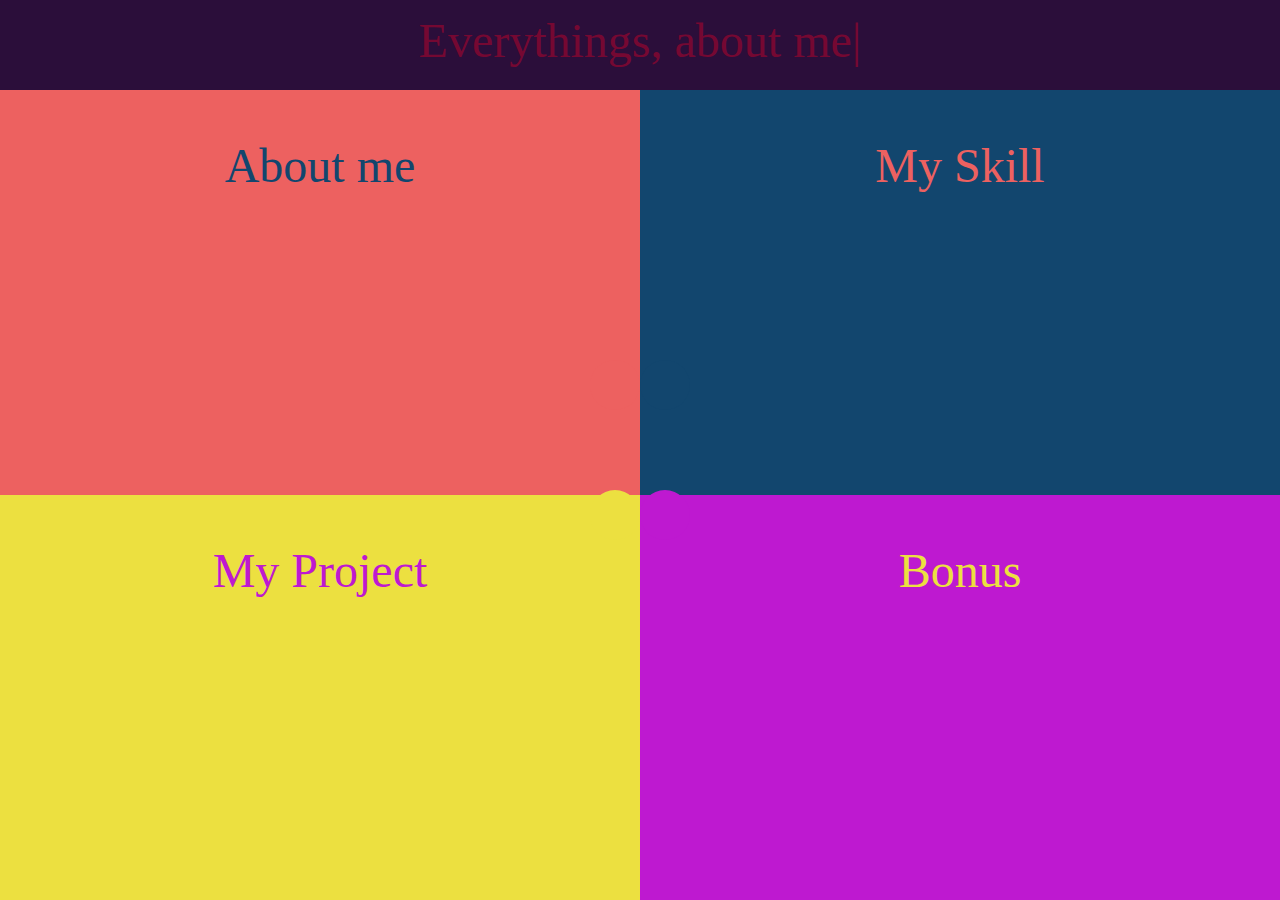
<file: home.html>
<!DOCTYPE html>
<html lang="fr" dir="ltr">
<head>
  <meta charset="utf-8">
  <title>My portfolio</title>
  <link rel="stylesheet" href="assets/css/style_home.css">
  <link rel="stylesheet" href="assets/css/shape.css">
</head>
<body>
  <nav id="navbar">
    <p>Everythings, <span id="typed_text"></span></p>
  </nav>
  <div id="section">

    <div id="about_me">
      <div id="me_circle"></div>
      <p class="section_name">About me</p>
    </div>

    <div id="my_skills">
      <div id="skills_circle"></div>
      <p class="section_name">My Skill</p>
    </div>

    <div id="my_projects">
      <div id="projects_circle"></div>
      <p class="section_name">My Project</p>
    </div>

    <div id="bonus">
      <div id="bonus_circle"></div>
      <p class="section_name">Bonus</p>
    </div>
    <div id="section_content">
      <div id="about_me_content">
        <p>Lorem ipsum dolor sit amet, consectetur adipisicing elit. Neque eius culpa, fuga in. Natus!</p>
      </div>
      <div id=""></div>
      <div id=""></div>
      <div id=""></div>
    </div>
  </div>
</body>
<script type="text/javascript" src="assets/js/script.js"></script>
<script type="text/javascript" src="libs/jquery-3.6.0.slim.min.js"></script>
<script type="text/javascript" src="libs/typed-2.0.12.min.js"></script>
<script type="text/javascript" src="libs/anime.min.js"></script>

</html>
</file>
<file: assets/css/style_home.css>
:root{
  --custom-purple : #2B0E3A;
  --custom-orange : #ED6160;
  --custom-blue : #12466E;
  --custom-yellow : #ECE040;
  --custom-pink : #BE19D0;
  --custom-darkPink : #750832;
}

html{
  height: 100%;
}

body{
  height: 100%;
  padding: 0;
  margin: 0;
}

#navbar{
  height: 10%;
  width: 100%;
  position: sticky;
  background-color: var(--custom-purple);
}

#navbar p{
  color: var(--custom-darkPink);
  font-size: 3em;
  text-align: center;
  margin: 0 auto;
  padding: 1%;
}

#typed_text{
  color: var(--custom-darkPink);
  /* font-size: 3em;
  text-align: center;
  margin: 0 auto;
  padding: 1%; */
}


#section{
display: grid;
grid-template-columns: 50% 50%;
grid-template-rows: 50% 50%;
height: 90%;
width: 100%;
}

#about_me{
  display: grid;
  grid-template-columns: 100%;
  height: 100%;
  width: 100%;
  background-color: var(--custom-orange);
}

#about_me p{
  color : var(--custom-blue);
}

#my_skills{
  height: 100%;
  width: 100%;
  background-color: var(--custom-blue);
}

#my_skills P{
  color : var(--custom-orange);
}

#my_projects{
  height: 100%;
  width: 100%;
  background-color: var(--custom-yellow);
}

#my_projects p{
  color: var(--custom-pink);
  }


#bonus{
  height: 100%;
  width: 100%;
  background-color: var(--custom-pink);
}

#bonus p {
  color: var(--custom-yellow);
}

.section_name{
  font-size: 3em;
  text-align: center;
}

#section_content{
  display: grid;
  grid-column: 100%;
  height: 100%;
  width: 100%;
}

#about_me_content{
  color: white;
  font-size: 3em;
  z-index: 0;
  height: 100%;
  width: 100%;
  background-color: green;
}
</file>
<file: assets/css/shape.css>
:root{
  --custom-purple : #2B0E3A;
  --custom-orange : #ED6160;
  --custom-blue : #12466E;
  --custom-yellow : #ECE040;
  --custom-pink : #BE19D0;
  --custom-darkPink : #750832;
}

#me_circle{
  position: fixed;
  top: 40%;
  right: 50%;
  border-radius: 50%;
  height: 50px;
  width: 50px;
  background-color: var(--custom-orange);
}

#about_me_content p{
  opacity: 1;
  display: none;
  -webkit-transition: opacity 0.3s ease-in-out;
}

#skills_circle{
  position: fixed;
  top: 40%;
  left: 50%;
  border-radius: 50%;
  height: 50px;
  width: 50px;
  background-color: var(--custom-blue);
}

#projects_circle{
  position: fixed;
  bottom: 40%;
  right: 50%;
  border-radius: 50%;
  height: 50px;
  width: 50px;
  background-color: var(--custom-yellow);
}


#bonus_circle{
  position: fixed;
  bottom: 40%;
  left: 50%;
  border-radius: 50%;
  height: 50px;
  width: 50px;
  background-color: var(--custom-pink);
}
</file>
